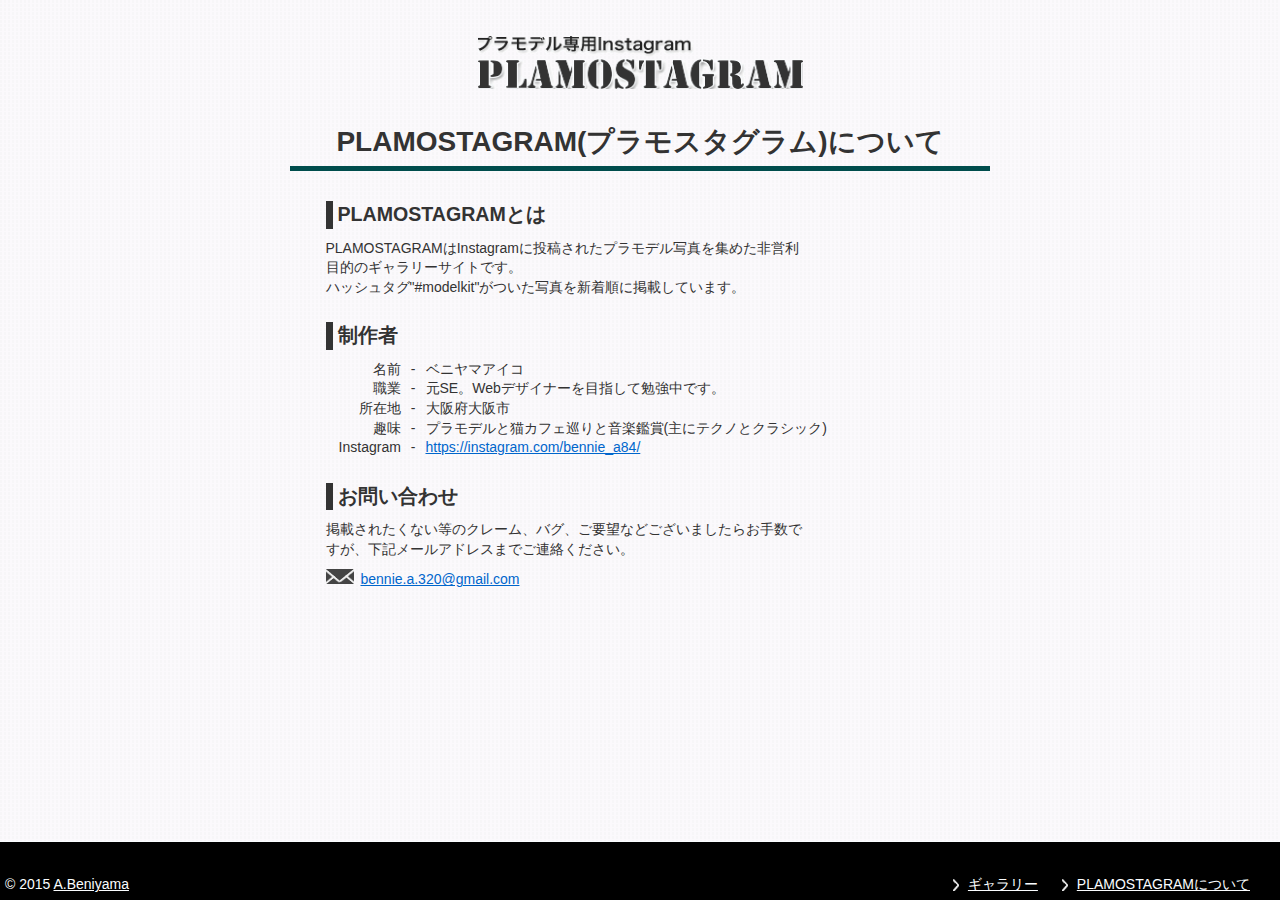
<file: about.html>
<!DOCTYPE html PUBLIC "-//W3C//DTD XHTML 1.0 Transitional//EN" "http://www.w3.org/TR/xhtml1/DTD/xhtml1-transitional.dtd">
<html xmlns="http://www.w3.org/1999/xhtml">

<head>
    <meta http-equiv="Content-Type" content="text/html; charset=utf-8" />
    <title>PLAMOSTAGRAM - PLAMOSTAGRAM(プラモスタグラム)について</title>
    <meta name="description" content="Instagramからハッシュタグ'#modelkit'で写真を集めたWebサイトの説明ページ" />
    <meta name="keywords" content="plamostagram,プラモスタグラム,about,Instagram,プラモデル,modelkit,plasticmodel,ベニヤマアイコ,plamo,写真" />
    <link href="css/style.css" rel="stylesheet" type="text/css" />
    <link href="css/about.css" rel="stylesheet" type="text/css" />
</head>

<body>
    <div id="header">
        <a href="index.html"><img id="logo" src="images/logo.gif" alt="ギャラリーページへ" /></a>
    </div>
    <div id="contents">
        <h1>PLAMOSTAGRAM(プラモスタグラム)について</h1>
        <div id="article">
            <div id="how_to">
                <h2>PLAMOSTAGRAMとは</h2>
                <p>PLAMOSTAGRAMはInstagramに投稿されたプラモデル写真を集めた非営利目的のギャラリーサイトです。</p>
                <p>ハッシュタグ&quot;#modelkit&quot;がついた写真を新着順に掲載しています。</p>
            </div>
            <div id="creator">
                <h2>制作者</h2>
                <dl>
                    <dt>名前</dt>
                    <dd>ベニヤマアイコ</dd>
                    <dt>職業</dt>
                    <dd>元SE。Webデザイナーを目指して勉強中です。</dd>
                    <dt>所在地</dt>
                    <dd>大阪府大阪市</dd>
                    <dt>趣味</dt>
                    <dd>プラモデルと猫カフェ巡りと音楽鑑賞(主にテクノとクラシック)</dd>
                    <dt>Instagram</dt>
                    <dd><a href="https://instagram.com/bennie_a84/" target="_blank">https://instagram.com/bennie_a84/</a></dd>
                </dl>
            </div>
            <div id="contact">
                <h2>お問い合わせ</h2>
                <p>掲載されたくない等のクレーム、バグ、ご要望などございましたらお手数ですが、下記メールアドレスまでご連絡ください。</p>
                <p><img src="images/mail_icon.gif" name="mail_icon" width="28" height="15" id="mail_icon" /><a href="mailto:bennie.a.320@gmail.com">bennie.a.320@gmail.com</a></p>
            </div>
        </div>
    </div>
    <div id="footer">
        <p id="copyright">&copy; 2015 <a href="https://instagram.com/bennie_a84/" target="_blank">A.Beniyama</a></p>
        <ul id="link">
            <li class="navi"><a href="index.html">ギャラリー</a></li>
            <li class="navi"><a href="about.html">PLAMOSTAGRAMについて</a></li>
        </ul>
    </div>
</body>

</html>
</file>
<file: css/style.css>
* {
    font-family: "ヒラギノ角ゴ Pro W3", "Hiragino Kaku Gothic Pro", "メイリオ", Meiryo, Osaka, "ＭＳ Ｐゴシック", "MS PGothic", sans-serif;
    margin: 0px;
    padding: 0px;
    border-width: 0px;
    font-size: 14px;
    line-height: 1.4em;
    list-style: none;
    color: #333333;
}

body {
    margin: 0px;
    padding: 0px;
    background: #FBF9FC url("../images/background.png");
}

h1 {
    font-size: 2em;
    font-weight: bold;
}

h2 {
    font-size: 1.4em;
}

#logo {
    width: 325px;
    height: 53px;
}

#header {
    padding-top: 36px;
    text-align: center;
    padding-bottom: 33px;
}

#header img:hover {
    opacity: 0.5;
    filter: alpha(opacity=60);
}

#header_logo img:hover {
    opacity: 0.5;
    filter: alpha(opacity=60);
}

#footer {
    background-color: #000;
    width: 100%;
    font-size: 14px;
    border-top: 1px solid #FAFDFF;
    height: 58px;
    position: fixed;
    bottom: 0;
    z-index: 2;
}

.display_none {
    display: none;
}

#footer a {
    color: #FAFDFF;
}

#copyright {
    /*    float: left;*/
    padding-left: 5px;
    color: #FAFDFF;
}

#copyright,
#link {
    margin-bottom: 5px;
    position: absolute;
    bottom: 0;
}

#link {
    position: absolute;
    right: 0;
    padding-right: 10px;
    overflow: hidden;
}

#link li {
    display: inline-block;
    min-width: 54px;
}

.navi {
    background: url("../images/navi_icon.gif")no-repeat left 48%;
    padding-right: 20px;
    background-size: 6px 12px;
    padding-left: 15px;
}
</file>
<file: css/about.css>
@charset "utf-8";
#contents {
    margin: 0px auto;
    width: 50%;
    min-width: 700px;
    height: auto;
    min-height: 550px;
}

#contents h1 {
    text-align: center;
    width: 100%;
    padding-bottom: 5px;
    border-bottom: 5px solid #004D4D;
}

#contents h2 {
    margin-top: 10px;
    margin-bottom: 10px;
    padding-left: 5px;
    border-left: 7px solid #333;
}

#article {
    padding: 20px;
    padding-left: 0;
    width: 87%;
    margin: 0 auto;
}

#article div {
    padding-bottom: 15px;
}

#article p {
    width: 80%;
}

#creator dt {
    width: 90px;
    text-align: right;
    clear: left;
    float: left;
}

#creator dt:after {
    margin-left: 10px;
    content: "-";
}

#creator dd {
    padding-left: 10px;
    float: left;
}

#contact {
    clear: left;
    padding-top: 15px;
}

#contact p {
    padding-bottom: 10px;
}

#mail_icon {
    padding-right: 7px;
}

#contents a {
    color: #0066CC;
}

.hyphen {
    padding-left: 20px;
    padding-right: 20px;
}
</file>
